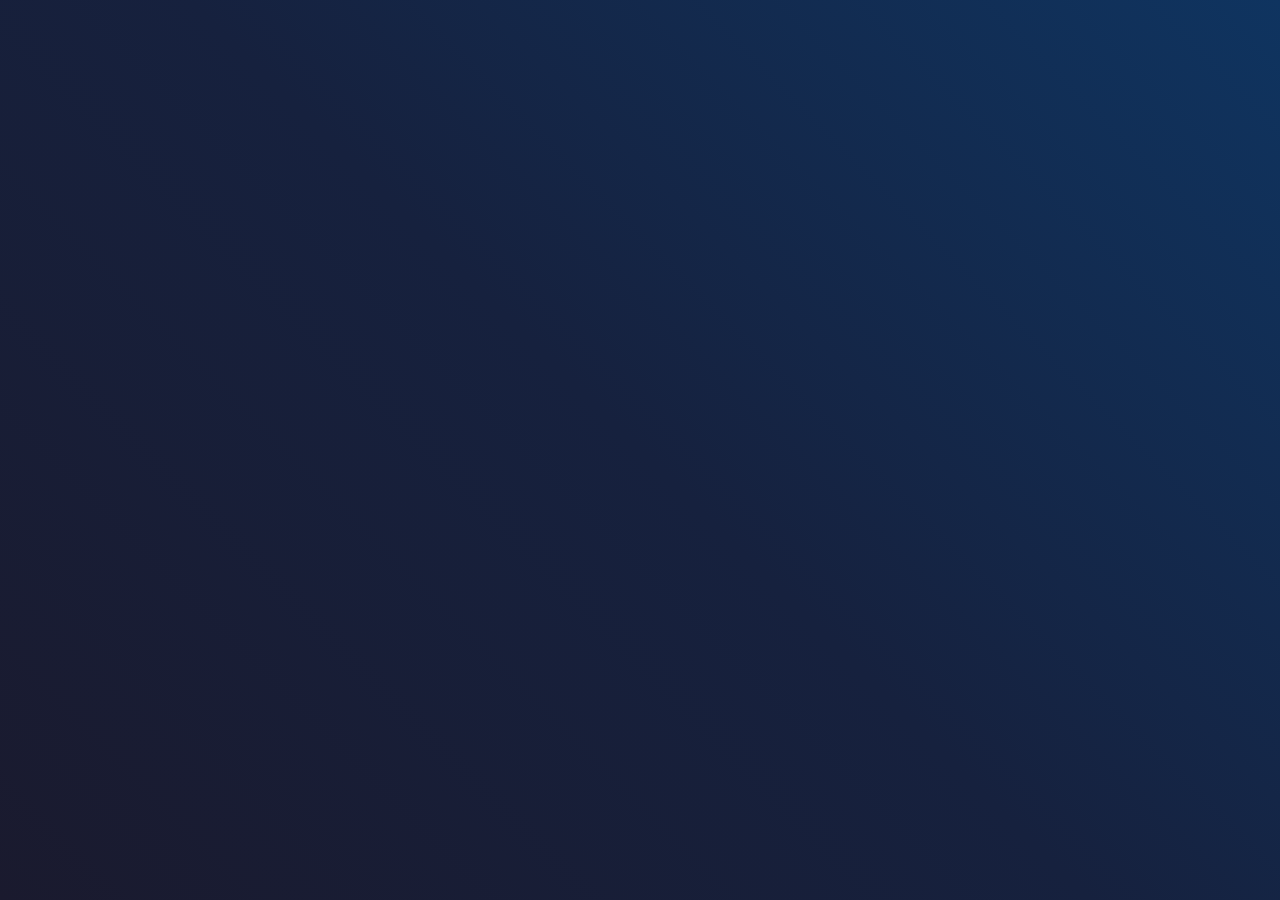
<file: index.html>
<!DOCTYPE html>
<html lang="en">
  <head>
    <meta charset="UTF-8" />
    <meta name="viewport" content="width=device-width, initial-scale=1.0" />
    <title>Birthday Gift</title>
    <link rel="stylesheet" href="styles.css" />
  </head>
  <body>
    <!-- Gameboy container (this will only show after successful login) -->
    <div id="gameboy-container" style="display: none">
      <!-- Loading Screen -->
      <div id="loading-screen" class="screen active">
        <div class="gameboy-screen">
          <div class="screen-content">
            <h1 class="title">BIRTHDAY GIFT</h1>
            <div class="loading-text">&gt; INITIALIZING..._</div>
            <div class="progress-bar">
              <div class="progress-fill" id="progress-fill"></div>
              <div class="progress-text">38%</div>
            </div>
          </div>
        </div>
      </div>

      <!-- Main Screen -->
      <div id="main-screen" class="screen">
        <div class="gameboy-body">
          <div class="gameboy-header">
            <div class="power-indicator">
              <span class="power-dot"></span>
              <span class="power-text">POWER</span>
            </div>
            <div class="brand-text">GAME-BOY</div>
          </div>

          <div class="gameboy-screen">
            <div class="screen-content">
              <h1 class="birthday-title">Happy Birthday!</h1>
              <div class="start-text">Press Start Button</div>
              <div class="screen-info">
                <span class="dot-matrix">DOT MATRIX WITH STEREO SOUND</span>
                <span class="battery">
                  <span class="battery-dot"></span>
                  BATTERY
                </span>
              </div>
            </div>
          </div>

          <div class="menu-buttons">
            <button class="menu-btn message-btn" data-page="message">
              MESSAGE
            </button>
            <button class="menu-btn gallery-btn" data-page="gallery">
              GALLERY
            </button>
            <button class="menu-btn music-btn" data-page="music">MUSIC</button>
            <button class="menu-btn tetris-btn" data-page="tetris">
              TETRIS
            </button>
          </div>

          <div class="controls">
            <div class="dpad">
              <div class="dpad-center">
                <div class="dpad-up">↑</div>
                <div class="dpad-left">←</div>
                <div class="dpad-right">→</div>
                <div class="dpad-down">↓</div>
              </div>
            </div>
            <div class="action-buttons">
              <button class="action-btn b-btn">B</button>
              <button class="action-btn a-btn">A</button>
            </div>
          </div>

          <div class="bottom-controls">
            <button class="control-btn select-btn">SELECT</button>
            <button class="control-btn start-btn">START</button>
          </div>

          <div class="speaker-grille"></div>
        </div>
      </div>
    </div>

    <script src="script.js"></script>
  </body>
</html>
</file>
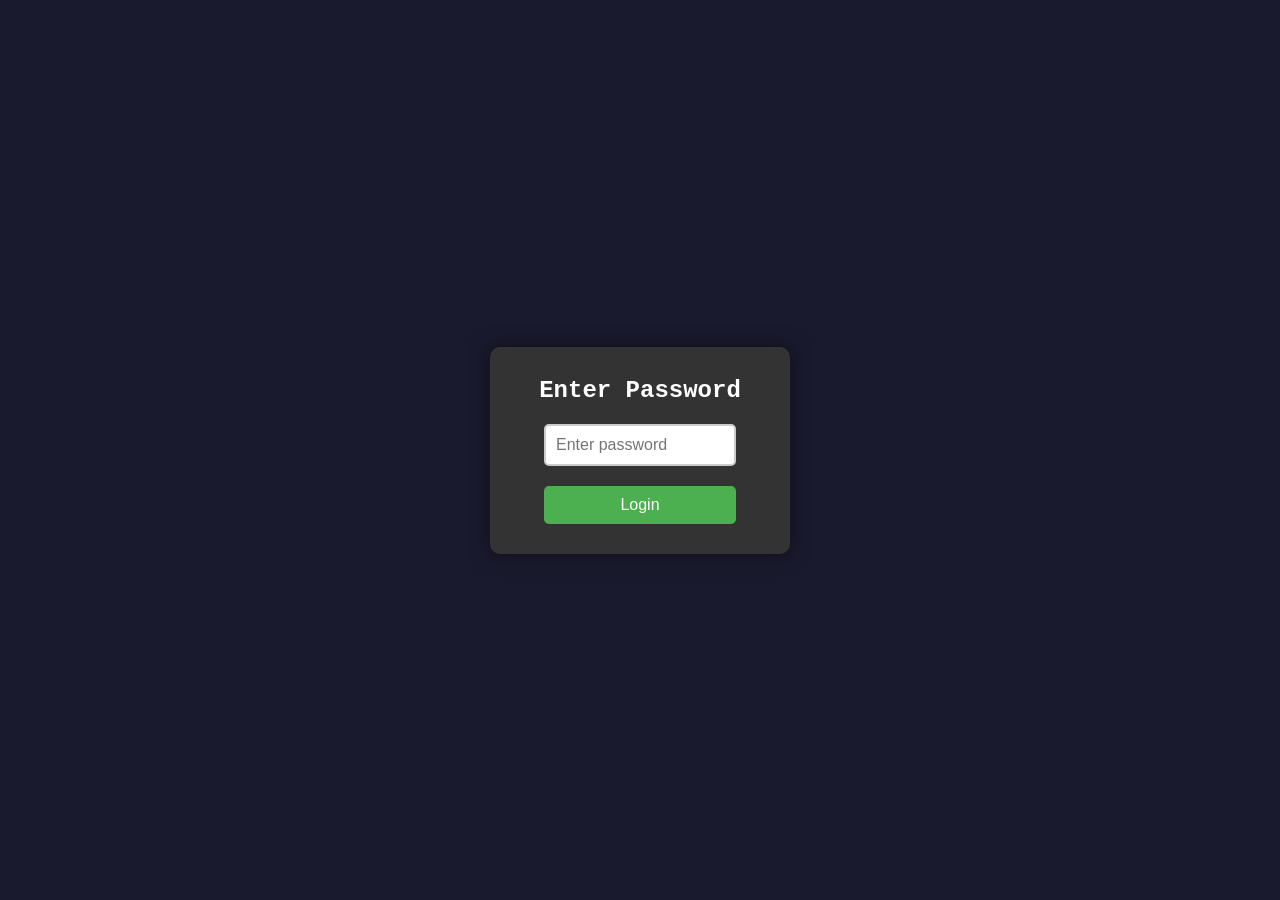
<file: login.html>
<!DOCTYPE html>
<html lang="en">
  <head>
    <meta charset="UTF-8" />
    <meta name="viewport" content="width=device-width, initial-scale=1.0" />
    <title>Login - Birthday Gift</title>
    <link rel="stylesheet" href="styles.css" />
  </head>
  <body>
    <!-- Login Screen -->
    <div id="login-screen" class="screen active">
      <div class="login-container">
        <h1 class="login-title">Enter Password</h1>
        <input
          type="password"
          id="password-input"
          class="login-input"
          placeholder="Enter password"
        />
        <button id="login-btn" class="login-btn">Login</button>
        <p id="error-message" class="error-message" style="display: none">
          Incorrect password. Please try again.
        </p>
      </div>
    </div>

    <script src="login.js"></script>
  </body>
</html>
</file>
<file: styles.css>
/* Reset and base styles */
* {
  margin: 0;
  padding: 0;
  box-sizing: border-box;
}

body {
  font-family: "Courier New", monospace;
  background: linear-gradient(45deg, #1a1a2e, #16213e, #0f3460);
  min-height: 100vh;
  display: flex;
  justify-content: center;
  align-items: center;
  overflow: hidden;
}

/* Login Screen Styles */
#login-screen {
  display: flex;
  justify-content: center;
  align-items: center;
  background-color: #1a1a2e;
  position: absolute;
  top: 0;
  left: 0;
  width: 100%;
  height: 100%;
  z-index: 100;
}

.login-container {
  text-align: center;
  background: #333;
  padding: 30px;
  border-radius: 10px;
  box-shadow: 0 0 20px rgba(0, 0, 0, 0.5);
  width: 300px;
}

.login-title {
  color: #fff;
  font-size: 24px;
  margin-bottom: 20px;
}

.login-input {
  width: 80%;
  padding: 10px;
  font-size: 16px;
  border: 2px solid #ccc;
  border-radius: 5px;
  margin-bottom: 20px;
}

.login-btn {
  width: 80%;
  padding: 10px;
  font-size: 16px;
  background: #4caf50;
  color: white;
  border: none;
  border-radius: 5px;
  cursor: pointer;
}

.login-btn:hover {
  background: #45a049;
}

.error-message {
  color: red;
  font-size: 14px;
  margin-top: 10px;
}

/* Main Gameboy Styles - You can add your styles for the gameboy here (same as previous) */
#gameboy-container {
  display: none; /* Hide initially */
}
</file>
